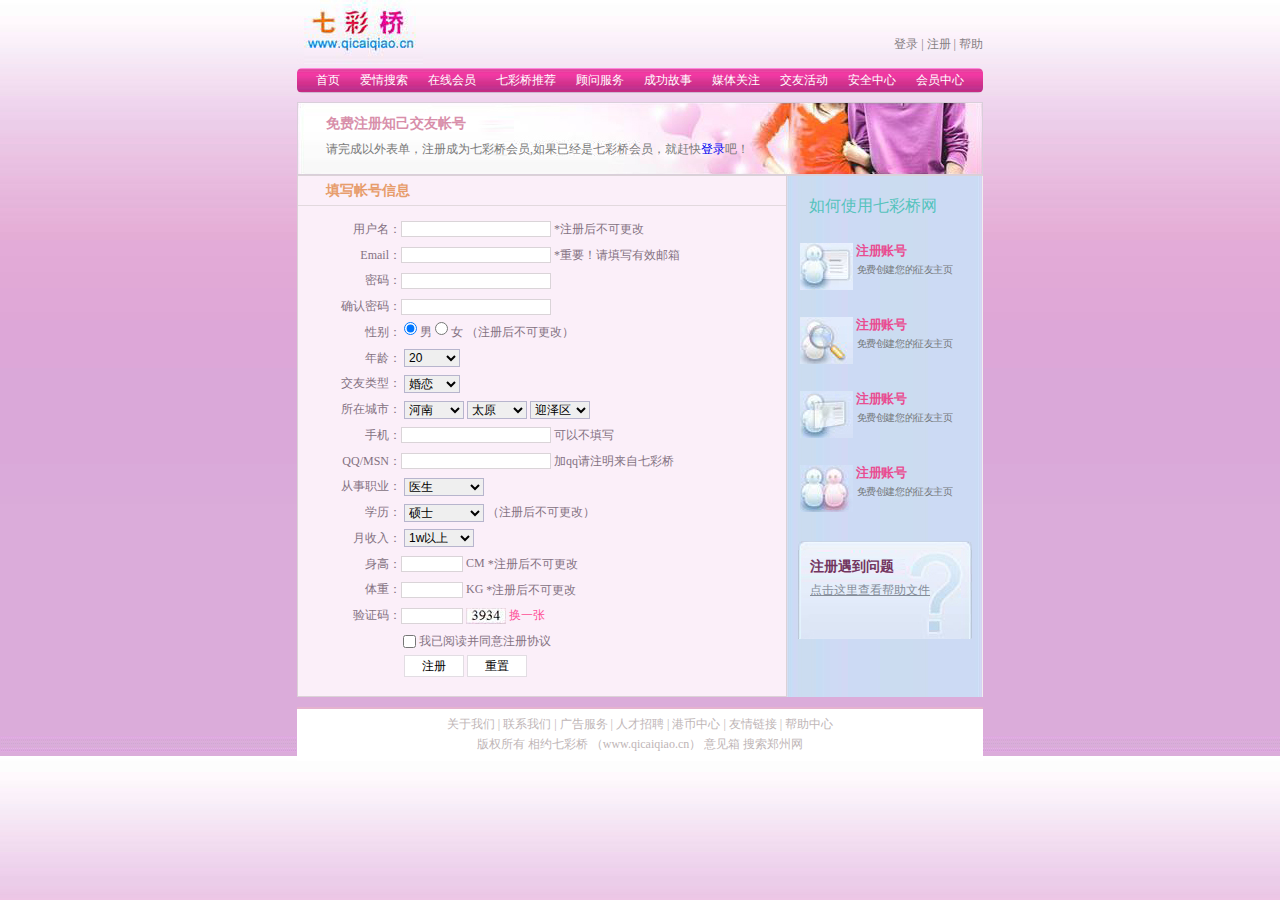
<file: img/qcq/index.html>
<!DOCTYPE html>
<html lang="en">
<head>
	<meta charset="UTF-8">
	<title>七彩桥</title>
	<link rel="stylesheet" href="css/index.css">
</head>
<body>
<!-- header -->
	<div class="header">
		<a href="#" class="logo"><img src="img/logo.jpg"></a>
		<div class="info">
			<a href="#">登录</a> |
			<a href="#">注册</a> |
			<a href="#">帮助</a>
		</div>
	</div>
<!-- nav -->
	<div class="nav">
		<a href="#">首页</a>
		<a href="#">爱情搜索</a>
		<a href="#">在线会员</a>
		<a href="#">七彩桥推荐</a>
		<a href="#">顾问服务</a>
		<a href="#">成功故事</a>
		<a href="#">媒体关注</a>
		<a href="#">交友活动</a>
		<a href="#">安全中心</a>
		<a href="#">会员中心</a>
	</div>
<!-- banner -->
	<div class="banner">
		<h3>免费注册知己交友帐号</h3>
		<p>请完成以外表单，注册成为七彩桥会员,如果已经是七彩桥会员，就赶快<a href="#">登录</a>吧！</p>
	</div>
<!-- content -->
	<div class="content">
		<div class="con_left">
			<h2>填写帐号信息</h2>
			<form action="" class="forms">
				<p>
					<em>用户名：</em><input type="text"> <span>*注册后不可更改</span>
				</p>
				<p>
					<em>Email：</em><input type="text"> <span>*重要！请填写有效邮箱</span>
				</p>
				<p>
					<em>密码：</em><input type="password">
				</p>
				<p>
					<em>确认密码：</em><input type="password">
				</p>
				<p>
					<em>性别：</em>
						<input type="radio" name="a" id="boy" checked> <label for="boy">男</label>
						<input type="radio" name="a" id="girl"> <label for="boy">女</label>
						<span>（注册后不可更改）</span>
				</p>
				<p>
					<em>年龄：</em>
						<select>
							<option>20</option>
							<option>22</option>
							<option>23</option>
							<option>24</option>
						</select>
				</p>
				<p>
					<em>交友类型：</em>
						<select>
							<option>婚恋</option>
							<option>恋爱</option>
						</select>
				</p>
				<p>
					<em>所在城市：</em>
						<select style="width: 60px;">
							<option>河南</option>
							<option>河北</option>
							<option>山东</option>
							<option>山西</option>
						</select>
						<select style="width: 60px;">
							<option>太原</option>
							<option>大同</option>
							<option>长治</option>
							<option>运城</option>
						</select>
						<select style="width: 60px;">
							<option>迎泽区</option>
							<option>小店区</option>
							<option>万柏林区</option>
							<option>朝阳区</option>
						</select>
				</p>
				<p>
					<em>手机：</em><input type="text">  <span>可以不填写</span>
				</p>
				<p>
					<em>QQ/MSN：</em><input type="text">  <span>加qq请注明来自七彩桥</span>
				</p>
				<p>
					<em>从事职业：</em>
						<select style="width: 80px;">
							<option>医生</option>
							<option>警察</option>
							<option>工人</option>
							<option>老师</option>
						</select>
				</p>
				<p>
					<em>学历：</em>
						<select style="width: 80px;">
							<option>硕士</option>
							<option>研究生</option>
							<option>本科</option>
							<option>大专</option>
						</select>
						<span>（注册后不可更改）</span>
				</p>
				<p>
					<em>月收入：</em>
						<select style="width: 70px;">
							<option>1w以上</option>
							<option>5000~8000</option>
							<option>3000~5000</option>
							<option>3000以下</option>
						</select>
				</p>
				<p>
					<em>身高：</em><input type="text" class="txt"> CM  <span>*注册后不可更改</span>
				</p>
				<p>
					<em>体重：</em><input type="text" class="txt"> KG  <span>*注册后不可更改</span>
				</p>
				<p>
					<em>验证码：</em><input type="text" class="txt"> <img src="img/yzm.jpg">  <a href="#">换一张</a>
				</p>
				<p>
					<input type="checkbox" id="agree">  <label for="agree">我已阅读并同意注册协议</label>
				</p>
				<p>
					<em></em>
					<input type="submit" value="注册" class="btn">
					<input type="reset" value="重置" class="btn">
				</p>
			</form>
		</div>
		<div class="con_right">
			<h3>如何使用七彩桥网</h3>
			<ul class="uls">
				<li>
					<h4>注册账号</h4>
					<p>免费创建您的征友主页</p>
				</li>
				<li>
					<h4>注册账号</h4>
					<p>免费创建您的征友主页</p>
				</li>
				<li>
					<h4>注册账号</h4>
					<p>免费创建您的征友主页</p>
				</li>
				<li>
					<h4>注册账号</h4>
					<p>免费创建您的征友主页</p>
				</li>
			</ul>
			<div class="question">
				<h2>注册遇到问题</h2>
				<a href="#">点击这里查看帮助文件</a>
			</div>
		</div>
	</div>
<!-- footer -->
	<div class="footer">
		<p>
			<a href="#">关于我们</a>  |   
			<a href="#">联系我们</a>  |   
			<a href="#">广告服务</a>  |   
			<a href="#">人才招聘</a>  |   
			<a href="#">港币中心</a>  |   
			<a href="#">友情链接</a>  | 
			<a href="#">帮助中心</a>  
		</p>
		<p>
			版权所有  相约七彩桥 （www.qicaiqiao.cn） 意见箱 搜索郑州网
		</p>
	</div>
</body>
</html>
</file>
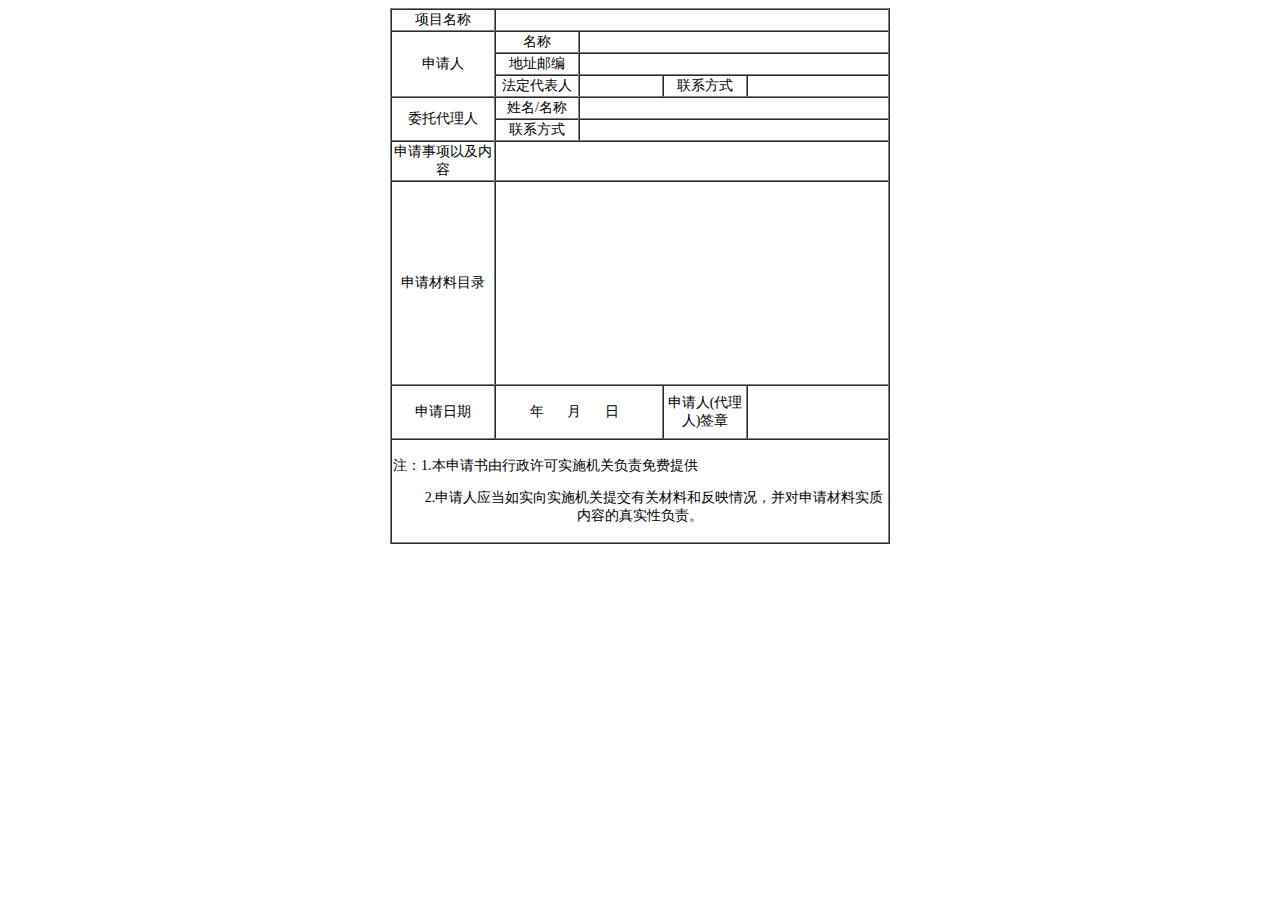
<file: 04.html>
<!DOCTYPE html>
<html lang="en">
<head>
    <meta charset="UTF-8">
    <meta name="viewport" content="width=device-width, initial-scale=1.0">
    <title>Document</title>
    <style>
        td{font-size: 14px;}
        table{margin: 0px auto;}
    </style>
</head>
<body>
    <table border="1" cellspacing="0"width=500px">
        <tr align="center">
            <td width="100px">项目名称</td>
            <td colspan="5"></td>
        </tr>
        <tr align="center">
            <td rowspan="3">申请人</td>
            <td width="80px">名称</td>
            <td colspan="3"></td>
        </tr>
        <tr align="center">
            <td>地址邮编</td>
            <td colspan="3"></td>
        </tr>
        <tr align="center">
            <td>法定代表人</td>
            <td width="80px"></td>
            <td width="80px">联系方式</td>
            <td></td>   
        </tr>
        <tr align="center">
            <td rowspan="2">委托代理人</td>
            <td>姓名/名称</td>
            <td colspan="3"></td>
        </tr>
        <tr align="center">
            <td>联系方式</td>
            <td colspan="3"></td>
        </tr>
        <tr align="center">
            <td rowspan="2">申请事项以及内容</td>
            <td colspan="4" rowspan="2"></td>
        </tr>
        <tr>
        </tr>
        <tr align="center">
            <td height="200px">申请材料目录</td>
            <td colspan="4"></td>
        </tr>
        <tr align="center">
            <td height="50px">申请日期</td>
            <td colspan="2" style="letter-spacing: 10px;">年 月 日</td>
            <td>申请人(代理人)签章</td>
            <td colspan="2"></td>
        </tr>
        <tr align="center">
            <td colspan="5"height="100px">
                <div>
                    <p style="text-align: left;">注：1.本申请书由行政许可实施机关负责免费提供</p>
                    <p style="text-indent: 2em;">2.申请人应当如实向实施机关提交有关材料和反映情况，并对申请材料实质内容的真实性负责。</p>
                        
                </div>
                
            </td>
        </tr>
    </table>
</body>
</html>
</file>
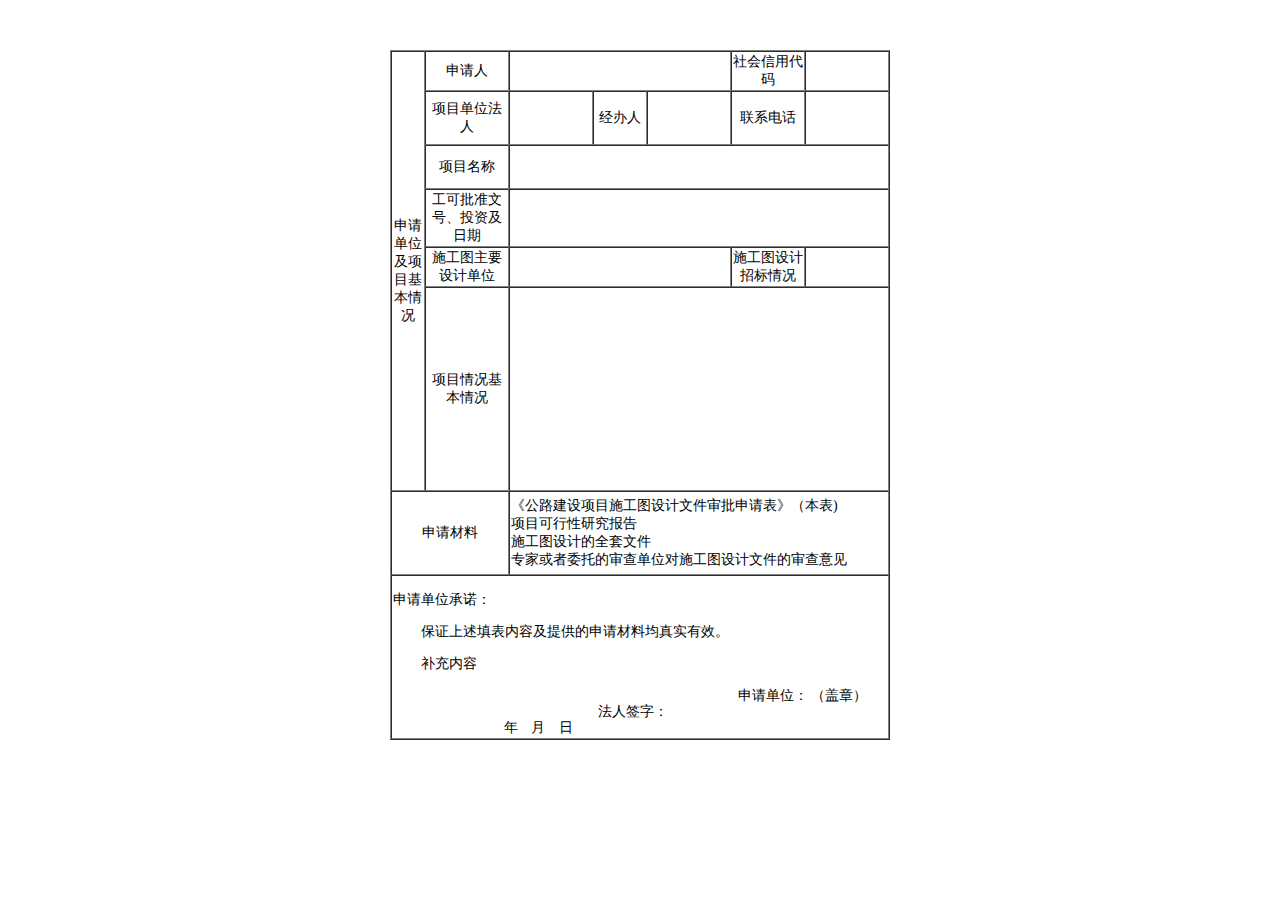
<file: 05.html>
<!DOCTYPE html>
<html lang="en">
<head>
    <meta charset="UTF-8">
    <meta name="viewport" content="width=device-width, initial-scale=1.0">
    <title>Document</title>
    <style>
        table{margin: 50px auto;}
        td{font-size: 14px; text-align: center;}
        #star1 p{text-align: left;}
        #star1 p:nth-of-type(2){text-indent: 2em;};
        .clear::after{clear: both;display: block;content: "";}
        #star1 span{float: right;}
        #star1 span{margin-right: 20px;}
        #star1 span:nth-of-type(2){margin-right: 70px;}
    </style>
</head>
<body>
    <table border="1" cellspacing="0"width=500px">
        <tr>
            <td rowspan="7" width="30px">申请单位及项目基本情况</td>
            <td width="80px">申请人</td>
            <td colspan="3" width="100px"></td>
            <td width="70px">社会信用代码</td>
            <td width="80px"></td>
        </tr>
        <tr>
            <td height=50px >项目单位法人</td>
            <td height=50px  width="80px"></td>
            <td height=50px >经办人</td>
            <td height=50px width="80px"></td>
            <td height=50px >联系电话</td>
            <td height=50px ></td>
        </tr>
        <tr>
            <td height="40px">项目名称</td>
            <td colspan="5"></td>
        </tr>
        <tr>
            <td>工可批准文号、投资及日期</td>
            <td colspan="5"></td>
        </tr>
        <tr>
            <td rowspan="2">施工图主要设计单位</td>
            <td colspan="3" rowspan="2"></td>
            <td rowspan="2">施工图设计招标情况</td>
            <td rowspan="2"></td>
        </tr>
        <tr>
        </tr>
        <tr>
            <td height="200px">项目情况基本情况</td>
            <td colspan="5"></td>
        </tr>
        <tr>
            <td height="80px" colspan="2">申请材料</td>
            <td colspan="6" style="text-align: left;">《公路建设项目施工图设计文件审批申请表》（本表)<br>             
                项目可行性研究报告<br>施工图设计的全套文件<br>
                专家或者委托的审查单位对施工图设计文件的审查意见
                </td>
        </tr>
        <tr>
            <td height="150px" colspan="7">
                <div id="star1" class="clear">
                    <p>申请单位承诺：</p>
                    <p>保证上述填表内容及提供的申请材料均真实有效。</p>
                    <p style="text-indent: 2em;">补充内容</p>
                    <span>申请单位：   （盖章）</span><br>
                    <span>法人签字：</span><br>
                    <span style="letter-spacing: 5px;">年 月 日</span>
                </div>
            </td>
        </tr>
    </table>
</body>
</html>
</file>
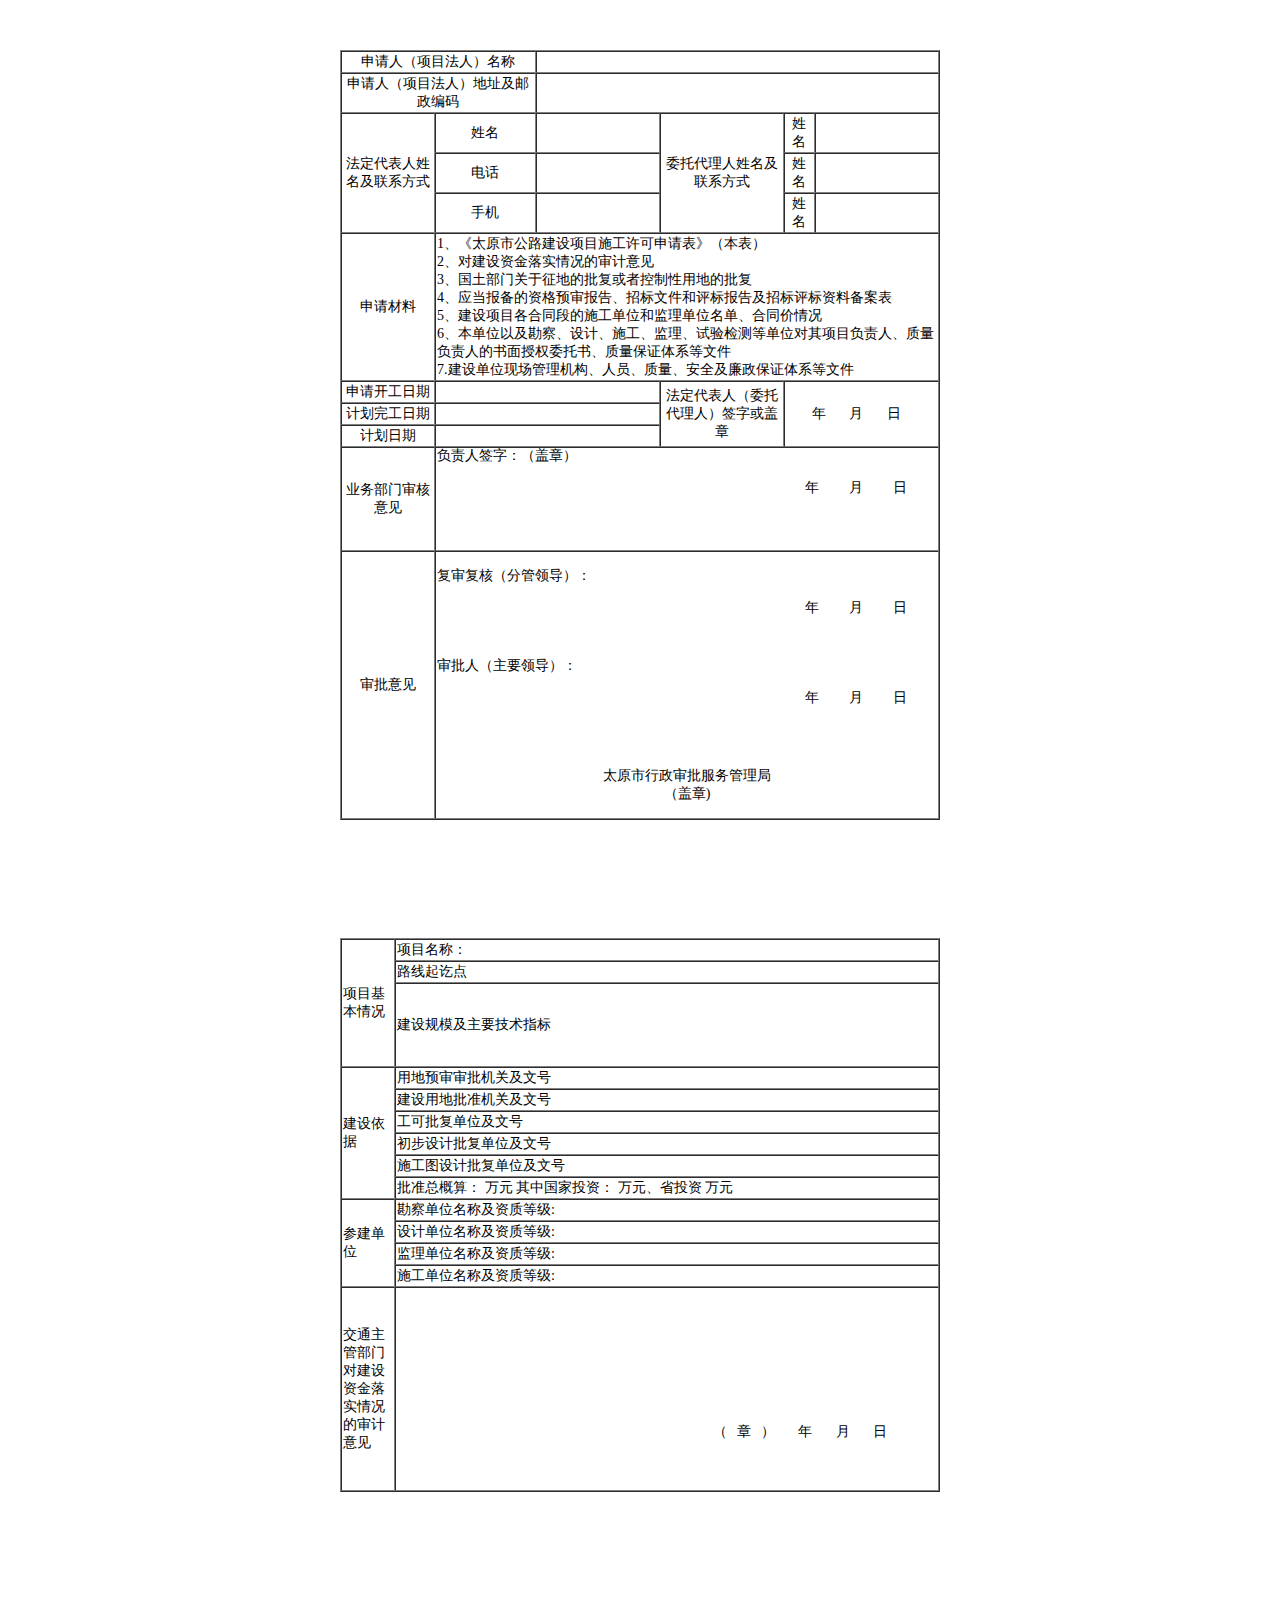
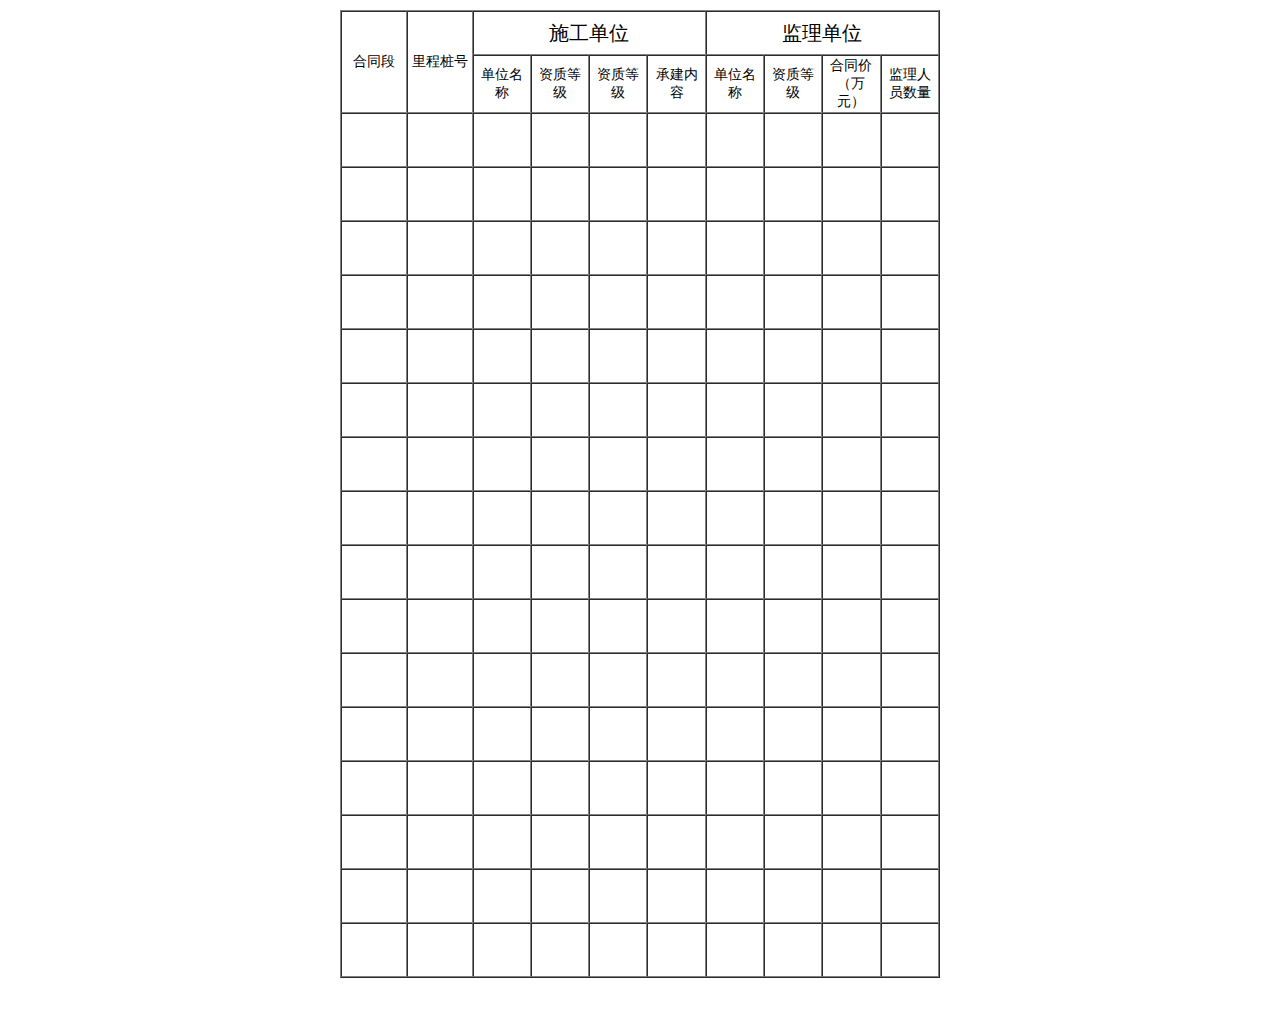
<file: 06.html>
<!DOCTYPE html>
<html lang="en">
<head>
    <meta charset="UTF-8">
    <meta name="viewport" content="width=device-width, initial-scale=1.0">
    <title>Document</title>
    <style>
        table{margin: 50px auto;}
        td{font-size: 14px;text-align: center;}
        #box1{overflow: hidden;}
        #tie table tr td{text-align: left;}
        #user-w{text-align: left;}
        #tie table tr td div{position: relative;}
        #tie table tr td p{text-align: right;margin-top: 100px;margin-right: 40px;letter-spacing: 10px;}
        #list table tr td{height: 50px;}
    </style>
</head>
<body>
    <table border="1" cellspacing="0"width="600px">
        <tr>
            <td colspan="2" width="250px">申请人（项目法人）名称</td>
            <td colspan="4"></td>
        </tr>
        <tr>
            <td colspan="2"width="250px">申请人（项目法人）地址及邮政编码</td>
            <td colspan="4"></td>
        </tr>
        <tr>
            <td rowspan="3"width="90px">法定代表人姓名及联系方式</td>
            <td >姓名</td>
            <td width="120px"></td>
            <td rowspan="3"width="120px">委托代理人姓名及联系方式</td>
            <td>姓名</td>
            <td width="120px"></td>
        </tr>
        <tr>
            <td>电话</td>
            <td></td>
            <td>姓名</td>
            <td></td>
        </tr>
        <tr>
            <td>手机</td>
            <td></td>
            <td>姓名</td>
            <td></td>
        </tr>
        <tr>
            <td>申请材料</td>
            <td colspan="5">
                <div id="user-w">
                    1、《太原市公路建设项目施工许可申请表》（本表）<br>
                    2、对建设资金落实情况的审计意见<br>
                    3、国土部门关于征地的批复或者控制性用地的批复<br>
                    4、应当报备的资格预审报告、招标文件和评标报告及招标评标资料备案表<br>
                    5、建设项目各合同段的施工单位和监理单位名单、合同价情况<br>
                    6、本单位以及勘察、设计、施工、监理、试验检测等单位对其项目负责人、质量负责人的书面授权委托书、质量保证体系等文件 <br>
                    7.建设单位现场管理机构、人员、质量、安全及廉政保证体系等文件
                </div>
               
                </td>
        </tr>
        <tr>
            <td>申请开工日期</td>
            <td colspan="2"></td>
            <td rowspan="3">法定代表人（委托代理人）签字或盖章</td>
            <td rowspan="3" colspan="2" style="letter-spacing: 10px;">年 月 日</td>
        </tr>
        <tr>
            <td>计划完工日期</td>
            <td colspan="2"></td>
        </tr>
        <tr>
            <td>计划日期</td>
            <td colspan="2"></td>
        </tr>
        <tr>
            <td height="100px">业务部门审核意见</td>
            <td colspan="5">
                <div id="box" >
                    <p style="text-align: left;margin-top: -40px;">负责人签字：（盖章） </p>
                    <p style="text-align: right;letter-spacing: 30px;">年月日</p>
                </div>
            </td>
        </tr>
        <tr>
            <td height="250px">审批意见</td>
            <td colspan="5">
                <div id="box1">
                    <p style="text-align: left;">复审复核（分管领导）：</p>
                    <p style="text-align: right;letter-spacing: 30px;">年月日</p>
                    <p style="text-align: left; margin-top: 40px;">审批人（主要领导）：</p>
                    <p style="text-align: right;letter-spacing: 30px;">年月日</p>
                    <p style="margin-top: 60px;">太原市行政审批服务管理局<br>
                        （盖章)
                    </p>
                </div>
            </td>
        </tr>
    </table>
    <br>
    <div id="tie">
        <table cellspacing="0" border="1" width="600px">
            <tr>
                <td rowspan="3" width="10px">项目基本情况</td>
                <td>项目名称：</td>
            </tr>
            <tr>
                <td>路线起讫点</td>
            </tr>
            <tr>
                <td height="80px">建设规模及主要技术指标</td>
            </tr>

            <tr>
                <td rowspan="6" width="50px">建设依据</td>
                <td>用地预审审批机关及文号</td>
            </tr>
            <tr>
                <td>建设用地批准机关及文号</td>
            </tr>
            <tr>
                <td>工可批复单位及文号</td>
            </tr>
            <tr>
                <td>初步设计批复单位及文号</td>
            </tr>
            <tr>
                <td>施工图设计批复单位及文号</td>
            </tr>
            <tr>
                <td>批准总概算：     万元  其中国家投资：     万元、省投资      万元</td>
            </tr>
            <tr>
                <td rowspan="4">参建单位</td>
                <td>勘察单位名称及资质等级:</td>
            </tr>
            <tr>
                <td>设计单位名称及资质等级:</td>
            </tr>
            <tr>
                <td>监理单位名称及资质等级:</td>
            </tr>
            <tr>
                <td>施工单位名称及资质等级:</td>
            </tr>
            <tr>
                <td height="200px">交通主管部门对建设资金落实情况的审计意见</td>
                <td>
                    <div>
                        <p>（章）   年   月   日</p>
                    </div>
                </td>
            </tr>
        </table>
    </div>
    <br>
    <div id="list">
        <table border="1px"cellspacing = "0"; width = 600px;>
            <tr>
                <td rowspan="2" style="width: 40px; text-align: center">合同段</td>
                <td rowspan="2" style="width: 40px; text-align: center">里程桩号</td>
                <td colspan="4" style="text-align: center;font-size: 20px;height:40px">施工单位</td>
                <td colspan="4"style="text-align: center;font-size: 20px;height:40px">监理单位</td>
            </tr>
            <tr>
                <td style="text-align:center;width: 35px;">单位名称</td>
                <td style="text-align:center;width: 35px;" >资质等级</td>
                <td style="text-align:center;width: 35px;">资质等级</td>
                <td style="text-align:center;width: 35px;">承建内容</td>
                <td style="text-align:center;width: 35px;">单位名称</td>
                <td style="text-align:center;width: 35px;">资质等级</td>
                <td style="text-align:center;width: 35px;">合同价（万元）</td>
                <td style="text-align:center;width: 35px;">监理人员数量</td>
            </tr>
            <tr>
                <td></td>
                <td></td>
                <td></td>
                <td></td>
                <td></td>
                <td></td>
                <td></td>
                <td></td>
                <td></td>
                <td></td>
            </tr>
            <tr>
                <td></td>
                <td></td>
                <td></td>
                <td></td>
                <td></td>
                <td></td>
                <td></td>
                <td></td>
                <td></td>
                <td></td>
            </tr>
            <tr>
                <td></td>
                <td></td>
                <td></td>
                <td></td>
                <td></td>
                <td></td>
                <td></td>
                <td></td>
                <td></td>
                <td></td>
            </tr>
            <tr>
                <td></td>
                <td></td>
                <td></td>
                <td></td>
                <td></td>
                <td></td>
                <td></td>
                <td></td>
                <td></td>
                <td></td>
            </tr>
            <tr>
                <td></td>
                <td></td>
                <td></td>
                <td></td>
                <td></td>
                <td></td>
                <td></td>
                <td></td>
                <td></td>
                <td></td>
            </tr>
            <tr>
                <td></td>
                <td></td>
                <td></td>
                <td></td>
                <td></td>
                <td></td>
                <td></td>
                <td></td>
                <td></td>
                <td></td>
            </tr>
            <tr>
                <td></td>
                <td></td>
                <td></td>
                <td></td>
                <td></td>
                <td></td>
                <td></td>
                <td></td>
                <td></td>
                <td></td>
            </tr>
            <tr>
                <td></td>
                <td></td>
                <td></td>
                <td></td>
                <td></td>
                <td></td>
                <td></td>
                <td></td>
                <td></td>
                <td></td>
            </tr>
            <tr>
                <td></td>
                <td></td>
                <td></td>
                <td></td>
                <td></td>
                <td></td>
                <td></td>
                <td></td>
                <td></td>
                <td></td>
            </tr>
            <tr>
                <td></td>
                <td></td>
                <td></td>
                <td></td>
                <td></td>
                <td></td>
                <td></td>
                <td></td>
                <td></td>
                <td></td>
            </tr>
            <tr>
                <td></td>
                <td></td>
                <td></td>
                <td></td>
                <td></td>
                <td></td>
                <td></td>
                <td></td>
                <td></td>
                <td></td>
            </tr>
            <tr>
                <td></td>
                <td></td>
                <td></td>
                <td></td>
                <td></td>
                <td></td>
                <td></td>
                <td></td>
                <td></td>
                <td></td>
            </tr>
            <tr>
                <td></td>
                <td></td>
                <td></td>
                <td></td>
                <td></td>
                <td></td>
                <td></td>
                <td></td>
                <td></td>
                <td></td>
            </tr>
            <tr>
                <td></td>
                <td></td>
                <td></td>
                <td></td>
                <td></td>
                <td></td>
                <td></td>
                <td></td>
                <td></td>
                <td></td>
            </tr>
            <tr>
                <td></td>
                <td></td>
                <td></td>
                <td></td>
                <td></td>
                <td></td>
                <td></td>
                <td></td>
                <td></td>
                <td></td>
            </tr>
            <tr>
                <td></td>
                <td></td>
                <td></td>
                <td></td>
                <td></td>
                <td></td>
                <td></td>
                <td></td>
                <td></td>
                <td></td>
            </tr>
        </table>
    </div>
    
</body>
</html>
</file>
<file: img/qcq/css/index.css>
*{
	margin:0;
	padding:0;
}
body{
	background: url(../img/bg.jpg);
}
a{
	text-decoration: none;
}
ul,li{
	list-style: none;
}

/*header*/
.header{
	width: 686px;
	height: 64px;
	margin:0 auto;
}
.logo{
	float: left;
}
.info{
	float: right;
	font-size: 12px;
	color: #868084;
	padding-top: 36px;
}
.info a{
	color: #868084;
}

/*nav*/
.nav{
	width: 686px;
	height: 25px;
	background: url(../img/navBg.jpg)  repeat-x;
	border-radius: 5px;
	margin:0 auto;
	clear: both;
	line-height: 22px;
	text-align: center;
}
.nav a{
	color: white;
	font-size: 12px;
	margin:0 8px;
}

/*banner*/
.banner{
	width: 684px;
	height: 71px;
	border:1px solid #d9cfda;
	margin: 9px auto 0;
	background: url(../img/banner.jpg);
	text-indent: 28px;
}
.banner h3{
	color: #d88faa;
	font-size: 14px;
	line-height: 30px;
	padding-top: 6px;
}
.banner p{
	color: #797979;
	font-size: 12px;
	line-height: 20px;
}

/*content*/
.content{
	width: 686px;
	height: 522px;
	margin:0 auto;
	background: #eee;
}
.con_left{
	width: 488px;
	border:1px solid #dbd2d7;
	float: left;
	height: 520px;
	background: #fbeff9;
}
.forms{
	font-size: 12px;
	color: #847282;
	padding-left: 43px;
	padding-top: 10px;
}
.forms p{
	line-height: 25px;
}
.forms em{
	display: inline-block;
	width: 60px;
	text-align: right;
	font-style: normal;
	vertical-align: middle;
}
input[type="text"]{
	width: 148px;
	height: 14px;
	vertical-align: middle;
	border:1px solid #dad4d8;
}
input[type="password"]{
	width: 148px;
	height: 14px;
	vertical-align: middle;
	border:1px solid #dad4d8;
}
.forms select{
	vertical-align: middle;
	width: 56px;
	height: 18px;
	border:1px solid #b7b5cd;
	font-size: 12px;
}
.forms span{
	vertical-align: middle;
}
.forms .txt{
	width: 60px;
}
input[type="checkbox"]{
	vertical-align: middle;
	margin-left: 62px;
}
.forms label{
	vertical-align: middle;
}
.con_left h2{
	text-indent: 28px;
	font-size: 14px;
	color: #e79d6c;
	line-height: 29px;
	border-bottom:1px solid #e2d9de;
}
.btn{
	width: 60px;
	height: 22px;
	border:1px solid #e2dde3;
	background: white;
	font-size: 12px;
	cursor: pointer; 
}
.forms img{
	vertical-align: middle;
}
.forms a{
	color: #fe5097;
	vertical-align: middle;
}
.con_right{
	width: 196px;
	height: 521px;
	float: left;
	border-top: 1px solid #dbd2d7;
	background: url(../img/rightBg.jpg) repeat-y;
}
.con_right h3{
	color: #56c3bd;
	font-size: 16px;
	font-weight: 100;
	padding:20px 0 12px 22px;
}
.uls{
	padding-left: 13px;
}
.uls li{
	height: 66px;
	padding-top: 8px;
	text-indent:48px;
}
.uls li:nth-child(1){
	background: url(../img/c1.jpg) no-repeat left center;
}
.uls li:nth-child(2){
	background: url(../img/c2.jpg) no-repeat left center;
}
.uls li:nth-child(3){
	background: url(../img/c3.jpg) no-repeat left center;
}
.uls li:nth-child(4){
	background: url(../img/c4.jpg) no-repeat left center;
}
.uls h4{
	font-size: 14px;
	color: #e94c91;
	line-height: 20px;
	transform: scale(0.9);
	text-indent: 52px;
	padding-top: 5px;
}
.uls p{
	font-size: 12px;
	color: #75797c;
	line-height: 16px;
	transform: scale(0.8);
}
.question{
	width: 162px;
	height: 84px;
	background: url(../img/que.jpg);
	margin:16px auto;
	padding-left: 12px;
	padding-top: 14px;
}
.question h2{
	color: #72355f;
	font-size: 14px;
	line-height: 24px;
}
.question a{
	color: #848c99;
	line-height: 22px;
	font-size: 12px;
	text-decoration: underline;
}

/*footer*/
.footer{
	width: 686px;
	height: 47px;
	background: white;
	border-top: 2px solid #e5b3ce;
	margin: 10px auto 0;
	text-align: center;
	font-size: 12px;
	line-height: 20px;
	color: #c0b6b7;
	padding-top: 5px;
}
.footer a{
	color: #c0b6b7;
}
</file>
